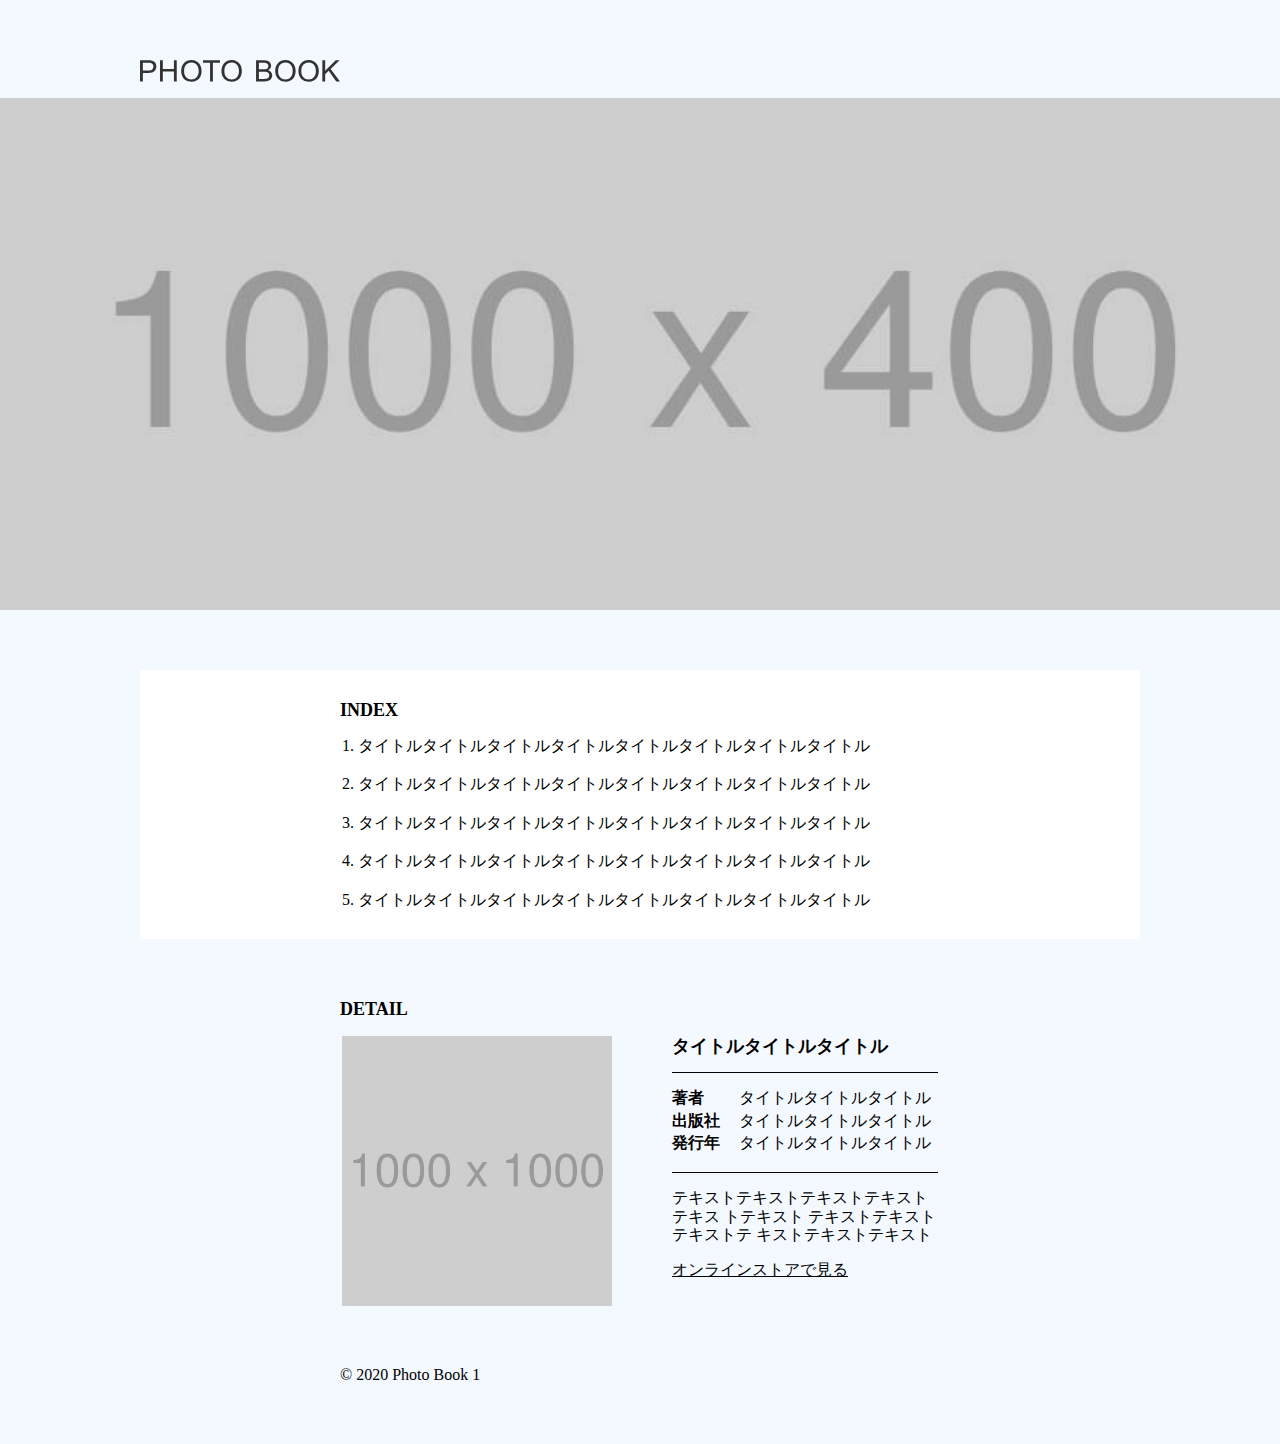
<file: photobook1/index.html>
<!DOCTYPE html>
<html lang="en">
  <head>
    <title>PhotoBook1</title>
    <meta charset="UTF-8" />
    <meta name="viewport" content="width=device-width, initial-scale=1" />
    <link href="css/style.css" rel="stylesheet" />
  </head>
  <body>
    <header class="header wrapper">
      <img src="img/logo.svg" />
    </header>
    <main>
      <div class="main_visual"><img src="img/mainvisual.jpg" /></div>

      <section class="index wrapper">
        <p class="section_title">Index</p>
        <div>
          <ol>
            <li>
              タイトルタイトルタイトルタイトルタイトルタイトルタイトルタイトル
            </li>
            <li>
              タイトルタイトルタイトルタイトルタイトルタイトルタイトルタイトル
            </li>
            <li>
              タイトルタイトルタイトルタイトルタイトルタイトルタイトルタイトル
            </li>
            <li>
              タイトルタイトルタイトルタイトルタイトルタイトルタイトルタイトル
            </li>
            <li>
              タイトルタイトルタイトルタイトルタイトルタイトルタイトルタイトル
            </li>
          </ol>
        </div>
      </section>

      <section class="detail wrapper">
        <p class="section_title">Detail</p>
        <div class="content">
          <img src="img/detail.jpg" />
          <div class="info">
            <p class="title">タイトルタイトルタイトル</p>
            <hr />
            <dl class="detail_info">
              <dt>著者</dt>
              <dd>タイトルタイトルタイトル</dd>
              <dt>出版社</dt>
              <dd>タイトルタイトルタイトル</dd>
              <dt>発行年</dt>
              <dd>タイトルタイトルタイトル</dd>
            </dl>
            <hr />
            <p class="description">
              テキストテキストテキストテキストテキス トテキスト
              テキストテキストテキストテ キストテキストテキスト
            </p>
            <a href="">オンラインストアで見る</a>
          </div>
        </div>
      </section>
    </main>
    <footer class="footer wrapper"><p>&copy; 2020 Photo Book 1</p></footer>
  </body>
</html>
</file>
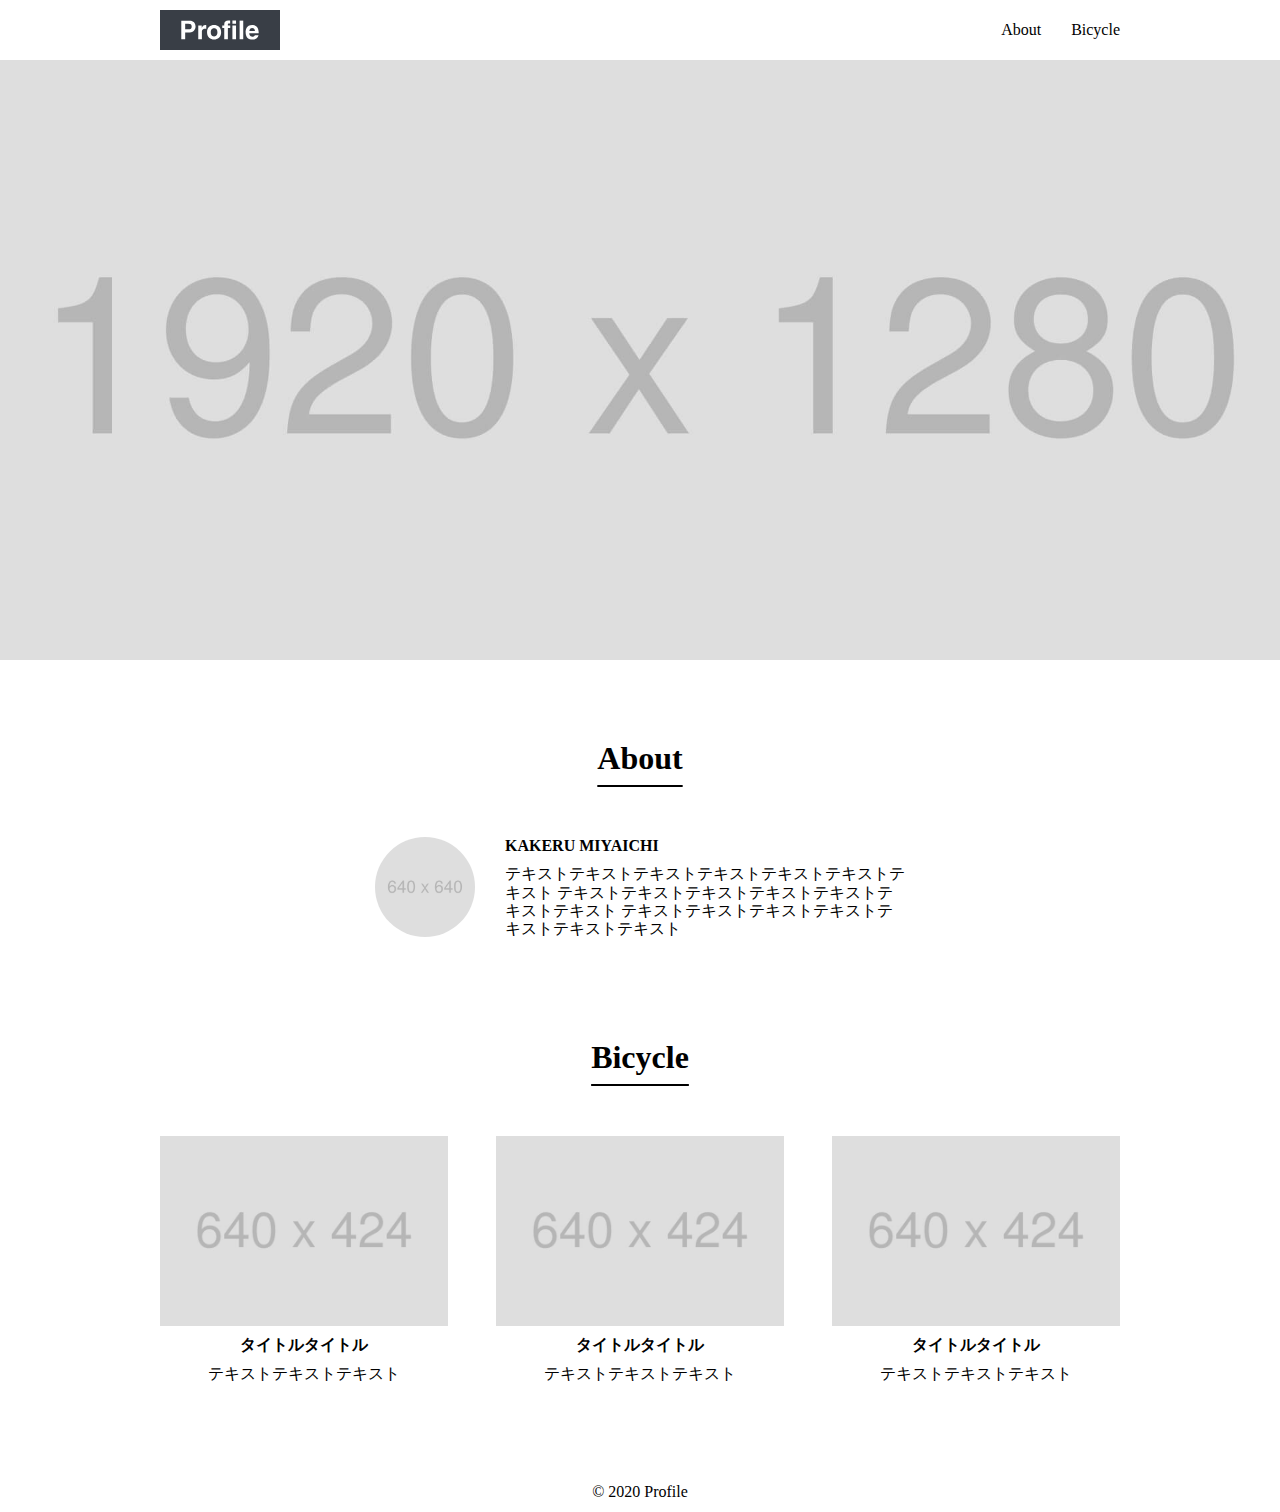
<file: profile/index.html>
<!DOCTYPE html>
<html lang="ja">
  <head>
    <title>My Profile</title>
    <meta charset="UTF-8" />
    <meta name="description" content="My Profile" />
    <link rel="shortcut icon" href="img/favicon.ico" />
    <meta name="viewport" content="width=device-width, initial-scale=1" />
    <link href="css/style.css" rel="stylesheet" />
  </head>
  <body>
    <header class="header wrapper">
      <h1>
        <a href="./index.html"><img class="logo" src="img/logo.svg" /></a>
      </h1>
      <nav>
        <ul class="menu">
          <li><a href="#about">About</a></li>
          <li><a href="#bicycle">Bicycle</a></li>
        </ul>
      </nav>
    </header>
    <main>
      <div class="main_visual">
        <img class="logo" src="img/mainvisual.jpg" />
      </div>
      <section class="about wrapper">
        <a id="about"></a>
        <h2 class="section_title">About</h2>
        <div class="content">
          <img src="img/about.jpg" />
          <div>
            <p class="name">KAKERU MIYAICHI</p>
            <p class="text">
              テキストテキストテキストテキストテキストテキストテキスト
              テキストテキストテキストテキストテキストテキストテキスト
              テキストテキストテキストテキストテキストテキストテキスト
            </p>
          </div>
        </div>
      </section>
      <section href="#bicycle" class="bicycle wrapper">
        <a id="bicycle"></a>
        <h2 class="section_title">Bicycle</h2>
        <ul>
          <li class="photo">
            <img src="img/bicycle1.jpg" />
            <p class="title">タイトルタイトル</p>
            <p class="text">テキストテキストテキスト</p>
          </li>
          <li class="photo">
            <img src="img/bicycle2.jpg" />
            <p class="title">タイトルタイトル</p>
            <p class="text">テキストテキストテキスト</p>
          </li>
          <li class="photo">
            <img src="img/bicycle3.jpg" />
            <p class="title">タイトルタイトル</p>
            <p class="text">テキストテキストテキスト</p>
          </li>
        </ul>
      </section>
    </main>
    <footer class="footer"><p>&copy; 2020 Profile</p></footer>
  </body>
</html>
</file>
<file: photobook1/css/style.css>
@import url(destyle.css);
html {
  width: 100%;
  font-size: 62.5%;
}

body {
  width: 100%;
  font-size: 1.6rem;
  background: #f4f9ff;
}

a {
  text-decoration: underline;
}

a:hover {
  opacity: 0.6;
}

.wrapper {
  max-width: 1000px;
  margin: 0 auto 60px auto;
}

.section_title {
  font-weight: bold;
  font-size: 1.8rem;
  padding-left: 200px;
  margin-bottom: 16px;
  text-transform: uppercase;
}

/* Header */
.header {
  padding-top: 60px;
  margin-bottom: 16px;
}

.header img {
  display: inline-block;
  width: 200px;
}

/* Main Visual */
.main_visual {
  margin-bottom: 60px;
}

.main_visual img {
  width: 100%;
  -o-object-fit: cover;
     object-fit: cover;
}

/* Index */
.index {
  padding: 30px 0;
  background: #fff;
}

.index div {
  margin: 0 0 0 200px;
}

.index ol {
  margin-left: 18px;
}

.index ol li {
  list-style: decimal;
  margin-bottom: 20px;
}

.index ol li:last-of-type {
  margin-bottom: 0;
}

/* Detail */
.detail .content {
  display: -webkit-box;
  display: -ms-flexbox;
  display: flex;
  -webkit-box-pack: center;
      -ms-flex-pack: center;
          justify-content: center;
}

.detail .content img {
  width: 270px;
  margin-right: 60px;
}

.detail .content .info {
  width: 266px;
}

.detail .content .info .title {
  font-weight: bold;
  font-size: 1.8rem;
  margin-bottom: 16px;
}

.detail .content .info .detail_info {
  padding-top: 16px;
  display: -webkit-box;
  display: -ms-flexbox;
  display: flex;
  -ms-flex-wrap: wrap;
      flex-wrap: wrap;
  width: 100%;
  margin-bottom: 16px;
}

.detail .content .info .detail_info dt {
  display: inline;
  width: 25%;
  margin-bottom: 4px;
}

.detail .content .info .detail_info dd {
  display: inline-block;
  width: 75%;
}

.detail .content .info .description {
  padding-top: 16px;
  margin-bottom: 16px;
}

.footer {
  padding-left: 200px;
}

@media (max-width: 600px) {
  body {
    font-size: 1.4rem;
  }
  .wrapper {
    margin: 0;
  }
  .section_title {
    padding-left: 0px;
  }
  /* Header */
  .header {
    padding-top: 60px;
    margin-bottom: 16px;
  }
  .header img {
    display: inline-block;
    width: 160px;
    height: 18px;
  }
  /* Main Visual */
  .main_visual {
    margin-bottom: 60px;
  }
  .main_visual img {
    height: 142px;
    -o-object-fit: cover;
       object-fit: cover;
  }
  /* Index */
  .index {
    background: #fff;
    padding: 64px 40px;
  }
  .index div {
    margin: 0;
  }
  .index ol {
    margin-left: 18px;
  }
  .index ol li {
    list-style: decimal;
    margin-bottom: 20px;
  }
  .index ol li:last-of-type {
    margin-bottom: 0;
  }
  /* Detail */
  .detail {
    padding: 64px 40px;
  }
  .detail .content {
    display: block;
  }
  .detail .content img {
    width: 100%;
    /*
        width: 295px;
        height: 295px;
        */
    margin: 0;
    margin-bottom: 25px;
  }
  .detail .content .info {
    width: 100%;
  }
  .footer {
    padding: 16px 40px;
  }
}
/*# sourceMappingURL=style.css.map */
</file>
<file: profile/css/style.css>
@import url(destyle.css);
/* Common */
html {
  width: 100%;
  font-size: 62.5%;
}

body {
  width: 100%;
  font-size: 1.6rem;
}

a:hover {
  opacity: 0.6;
}

.wrapper {
  max-width: 960px;
  margin: 0 auto 100px auto;
}

.section_title {
  font-weight: bold;
  font-size: 3.2rem;
  text-align: center;
  margin-bottom: 60px;
  -webkit-text-decoration: underline solid black 2px;
          text-decoration: underline solid black 2px;
  text-underline-offset: 16px;
}

/* header */
.header {
  display: -webkit-box;
  display: -ms-flexbox;
  display: flex;
  -webkit-box-pack: justify;
      -ms-flex-pack: justify;
          justify-content: space-between;
  -webkit-box-align: center;
      -ms-flex-align: center;
          align-items: center;
  margin: 0 auto;
}

.header .logo {
  width: 120px;
  padding: 10px 0;
}

.header .menu {
  display: -webkit-box;
  display: -ms-flexbox;
  display: flex;
  -webkit-box-pack: justify;
      -ms-flex-pack: justify;
          justify-content: space-between;
}

.header .menu li {
  margin-left: 30px;
}

/* Main Visual */
.main_visual {
  margin-bottom: 80px;
}

.main_visual img {
  width: 100%;
  height: 600px;
  max-width: 1920px;
  -o-object-fit: cover;
     object-fit: cover;
}

/* About */
.about .content {
  display: -webkit-box;
  display: -ms-flexbox;
  display: flex;
  -webkit-box-pack: center;
      -ms-flex-pack: center;
          justify-content: center;
}

.about .content img {
  width: 100px;
  height: 100px;
  border-radius: 50%;
  margin-right: 30px;
}

.about .content .name {
  font-size: 1.6rem;
  font-weight: bold;
  margin-bottom: 10px;
}

.about .content .text {
  font-size: 1.6rem;
  width: 400px;
}

/* Bicycle */
.bicycle ul {
  display: -webkit-box;
  display: -ms-flexbox;
  display: flex;
  -webkit-box-pack: justify;
      -ms-flex-pack: justify;
          justify-content: space-between;
}

.bicycle ul li {
  width: 30%;
}

.bicycle ul li img {
  max-width: 100%;
  margin-bottom: 10px;
}

.bicycle ul li .title {
  text-align: center;
  font-size: 1.6rem;
  font-weight: bold;
  margin-bottom: 10px;
}

.bicycle ul li .text {
  text-align: center;
  font-size: 1.6rem;
}

/* Footer */
.footer {
  margin-bottom: 10px;
}

.footer p {
  text-align: center;
}
/*# sourceMappingURL=style.css.map */
</file>
